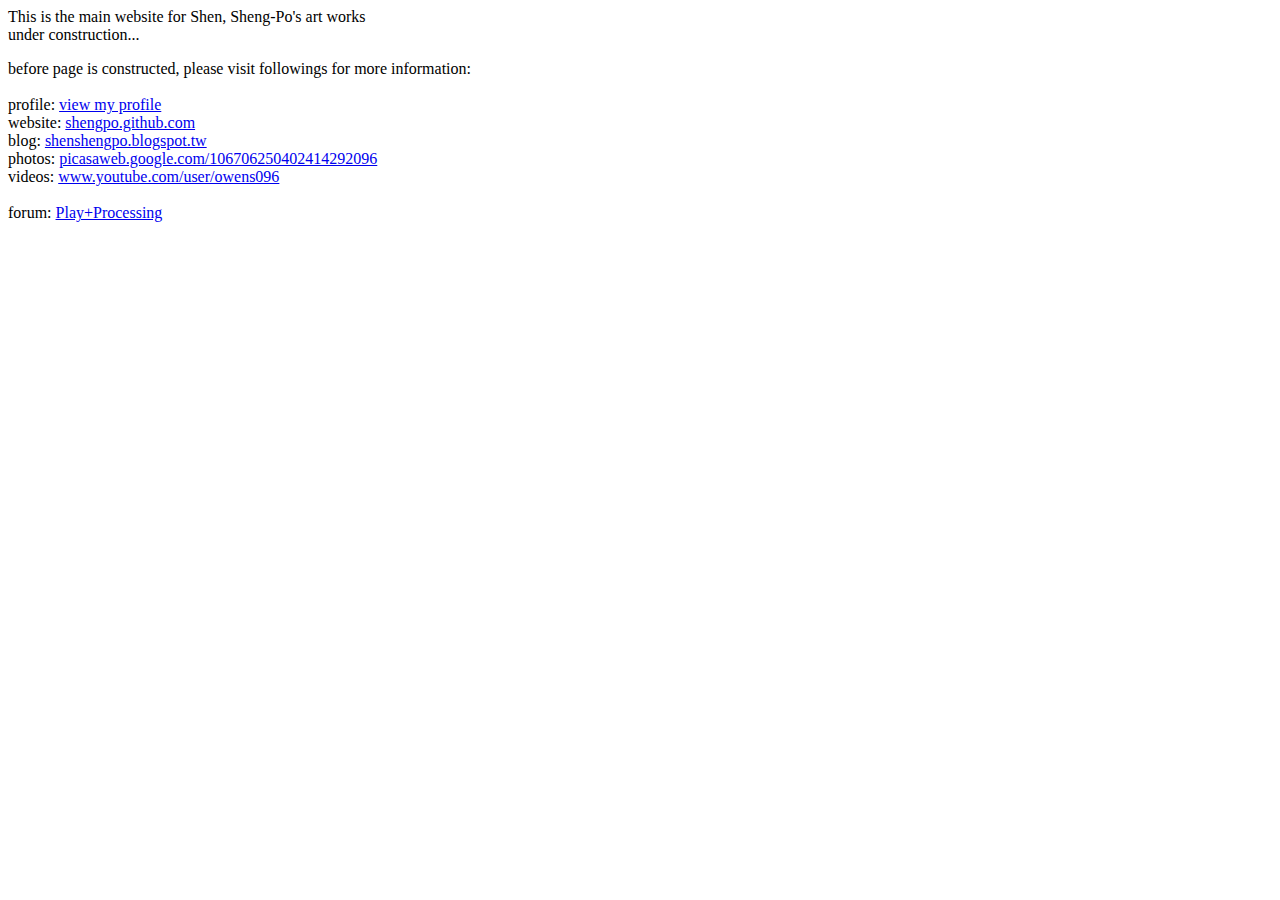
<file: index.html>
<html>
	<head>
	<title>Shen, Sheng-Po's art works</title>
	</head>

	<body>
	<p>
	This is the main website for Shen, Sheng-Po's art works<br/>
	under construction...
	</p>

	<p>
	before page is constructed, please visit followings for more information:<br/>
	<br/>
	profile: <a href="profile.html">view my profile</a><br/>
	website: <a href="http://shengpo.github.com">shengpo.github.com</a><br/>
	blog: <a href="http://shenshengpo.blogspot.tw">shenshengpo.blogspot.tw</a><br/>
	photos: <a href="http://picasaweb.google.com/106706250402414292096">picasaweb.google.com/106706250402414292096</a><br/>
	videos: <a href="http://www.youtube.com/user/owens096">www.youtube.com/user/owens096</a><br/>
  <br/>
  forum: <a href="/playp5">Play+Processing</a>
	</p>
	</body>
</html>
</file>
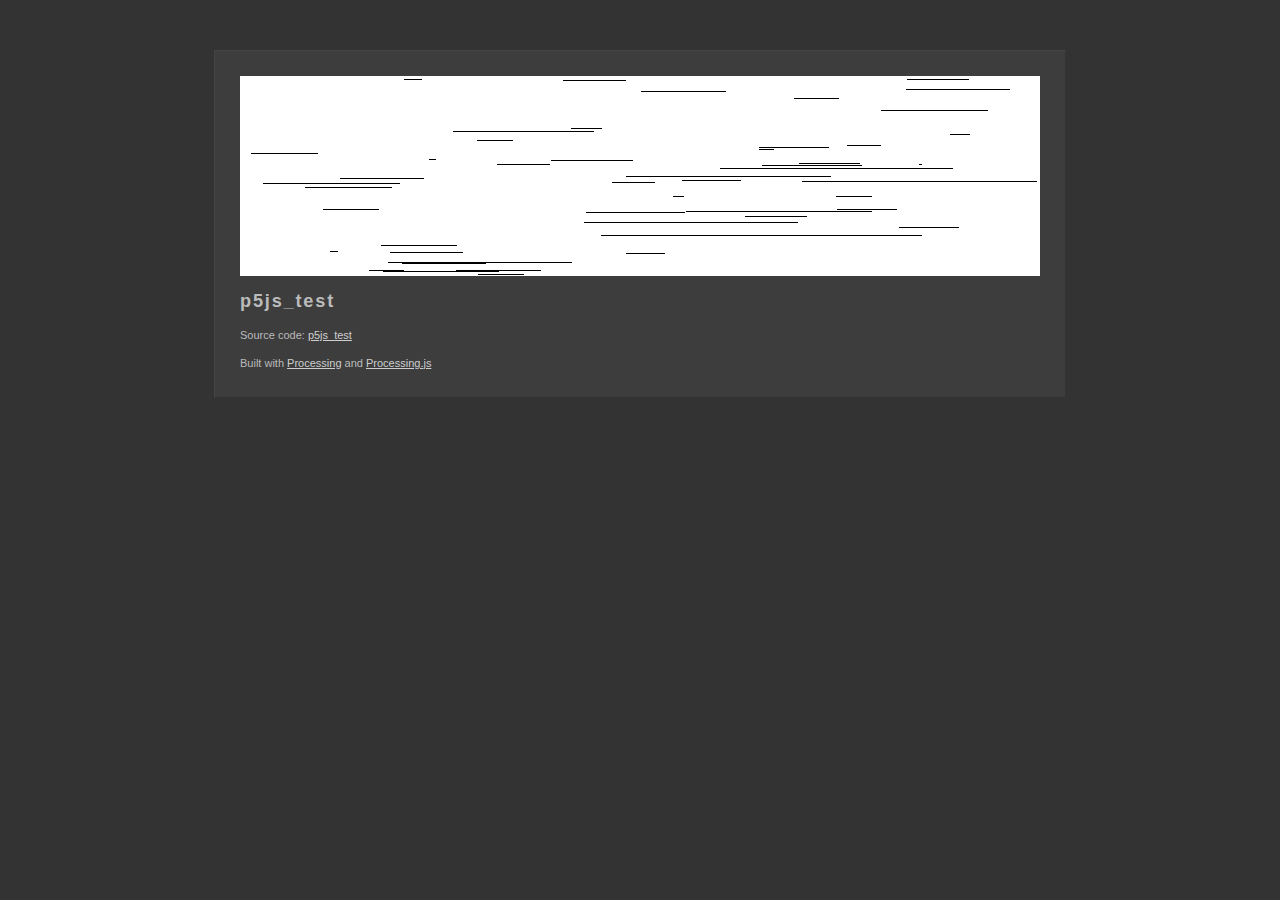
<file: test/index.html>
<!DOCTYPE html>
	<head>
		<meta http-equiv="content-type" content="text/html; charset=utf-8" />
		<title>p5js_test : Built with Processing and Processing.js</title>
		<link rel="icon"  type="image/x-icon" href="[data-uri]" />
		<meta name="Generator" content="Processing" />
		<!-- - - - - - - - - - - - - - - - - - - - - 
		+
		+    Wondering how this works? 
		+
		+    Go to: http://processing.org/
		+    and: http://processingjs.org/
		+
		+ - - - - - - - - - - - - - - - - - - - - -->
		<style type="text/css">
	body {
	  background-color: #333; color: #bbb; line-height: normal;
	  font-family: Lucida Grande, Lucida Sans, Arial, Helvetica Neue, Verdana, Geneva, sans-serif;
	  font-size: 11px; font-weight: normal; text-decoration: none;
		  line-height: 1.5em;
	}
	a img { 
		border: 0px solid transparent;
	}
	a, a:link, a:visited, a:active, a:hover { 
		color: #cdcdcd; text-decoration: underline;
	}
	h1 {
	    font-family: Arial, Helvetica Neue, Verdana, Geneva, sans-serif;
		width: 100%; letter-spacing: 0.1em;
		margin-bottom: 1em; font-size: 1.65em;
	}
	canvas { 
		display: block; 
		outline: 0px; 
		margin-bottom: 1.5em; 
	}
	#content { 
		margin: 50px auto 0px auto; padding: 25px 25px 15px 25px;
		width: 800px; min-width: 300px; overflow: auto;
		border-left: 1px solid #444; border-top: 1px solid #444; 
		border-right: 1px solid #333; border-bottom: 1px solid #333;
		background-color: #3d3d3d;
	}
		</style>
		<!--[if lt IE 9]>
			<script type="text/javascript">alert("Your browser does not support the canvas tag.");</script>
		<![endif]-->
		<script src="processing.js" type="text/javascript"></script>
		<script type="text/javascript">
// convenience function to get the id attribute of generated sketch html element
function getProcessingSketchId () { return 'p5jstest'; }
</script>

	</head>
	<body>
		<div id="content">
			<div>
				<canvas id="p5jstest" data-processing-sources="p5js_test.pde" 
						width="800" height="200">
					<p>Your browser does not support the canvas tag.</p>
					<!-- Note: you can put any alternative content here. -->
				</canvas>
				<noscript>
					<p>JavaScript is required to view the contents of this page.</p>
				</noscript>
	    	</div>
			<h1>p5js_test</h1>
    		<p id="description"></p>
			<p id="sources">Source code: <a href="p5js_test.pde">p5js_test</a> </p>
			<p>
			Built with <a href="http://processing.org" title="Processing">Processing</a>
			and <a href="http://processingjs.org" title="Processing.js">Processing.js</a>
			</p>
		</div>
	</body>
</html>
</file>
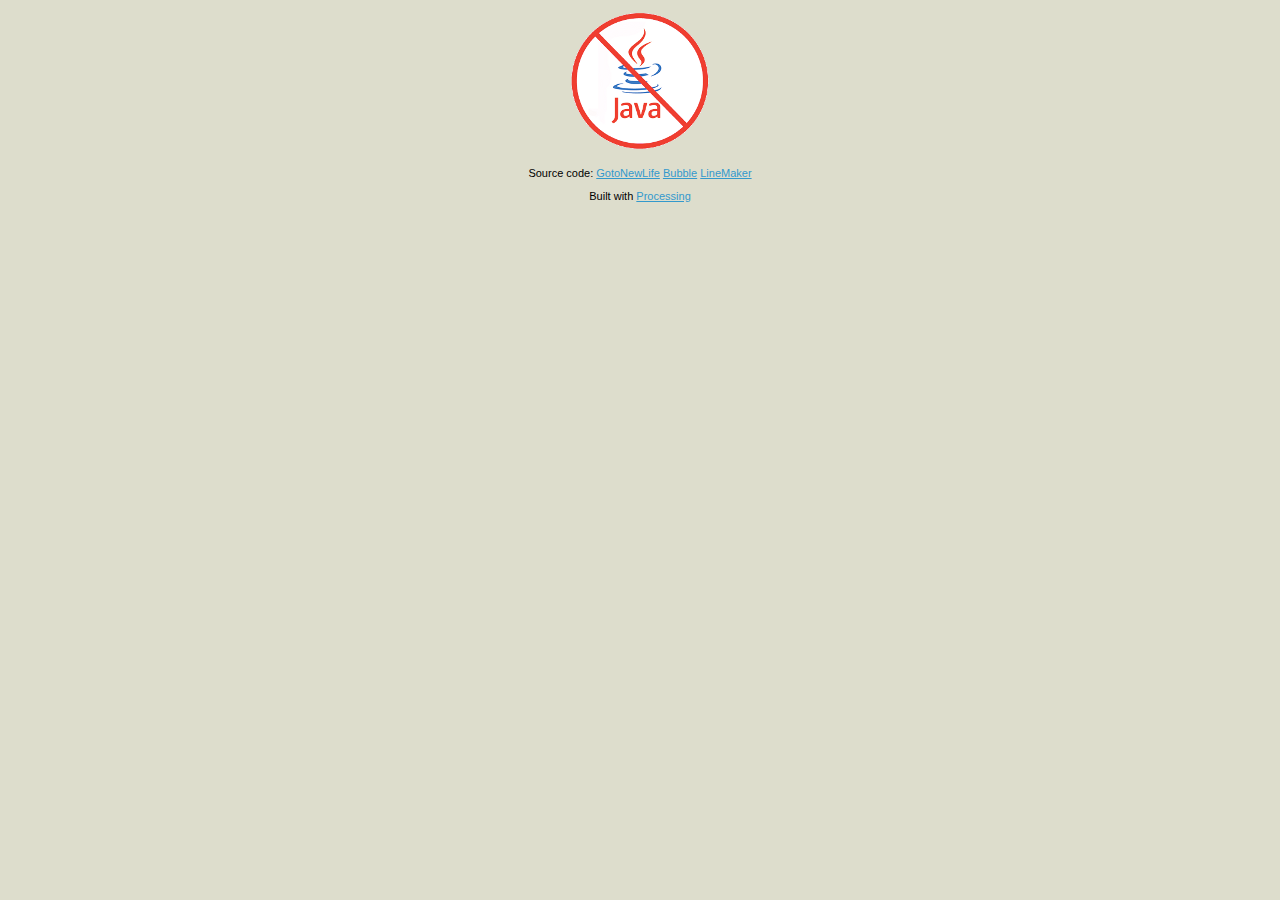
<file: p5applet/GotoNewLife/index.html>
<!DOCTYPE html PUBLIC "-//W3C//DTD XHTML 1.0 Strict//EN" "http://www.w3.org/TR/xhtml1/DTD/xhtml1-strict.dtd">
<html xmlns="http://www.w3.org/1999/xhtml" xml:lang="en" lang="en">
  <head>
    <!-- charset must remain utf-8 to be handled properly by Processing -->
    <meta http-equiv="content-type" content="text/html; charset=utf-8" />

    <title>GotoNewLife : Built with Processing</title>

    <style type="text/css">
      /* <![CDATA[ */

	body {
  	  /*margin: 10px 0px 0px 0px;*/
	  font-family: verdana, geneva, arial, helvetica, sans-serif;
	  font-size: 11px;
	  background-color: #ddddcc;
	  text-decoration: none;
	  font-weight: normal;
	  line-height: normal;
	}

	a          { color: #3399cc; }
	a:link     { color: #3399cc; text-decoration: underline; }
	a:visited  { color: #3399cc; text-decoration: underline; }
	a:active   { color: #3399cc; text-decoration: underline; }
	a:hover    { color: #3399cc; text-decoration: underline; }

      /* ]]> */
    </style>
  </head>

  <body>
    <center>
    <div id="content">

	<script type="text/javascript" src="applet-fu.js"></script>

	<script type="text/javascript">
		applet_fu.run(
		  {'width':'600','height':'600'},
		  {
			'archive':'GotoNewLife.jar',
			'code':'GotoNewLife.class',
		  },
		  '1.5',
		  '<img src="no-java.png" />'
		);
	</script>

	<p>
	
	</p>
    <p>
	Source code: <a href="GotoNewLife.pde">GotoNewLife</a> <a href="Bubble.pde">Bubble</a> <a href="LineMaker.pde">LineMaker</a> 
    </p>

    <p>
	Built with <a href="http://processing.org" title="Processing.org">Processing</a>
    </p>
    </div>

    </center>
  </body>
</html>
</file>
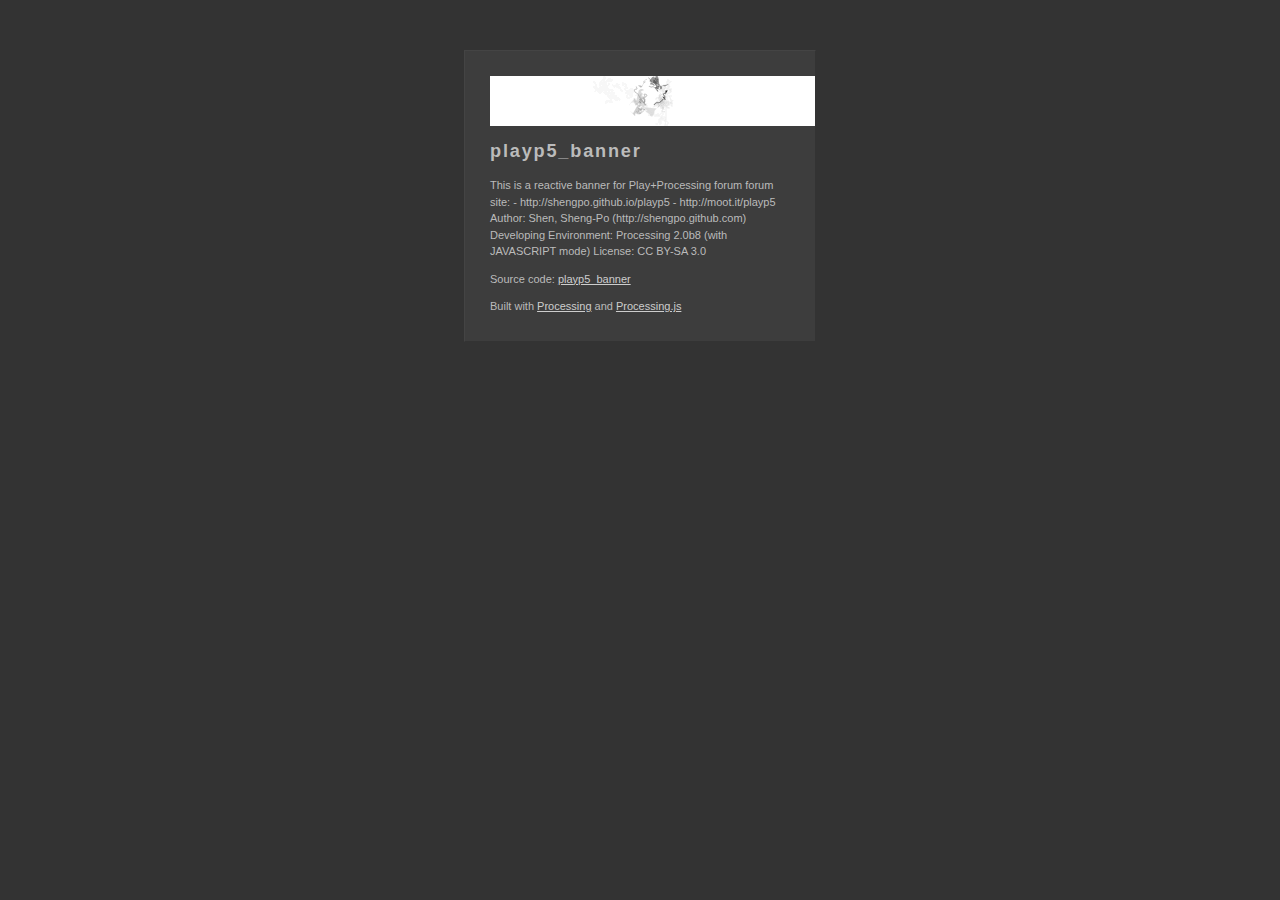
<file: playp5/pjs_sources/playp5_banner/web-export/index.html>
<!DOCTYPE html>
	<head>
		<meta http-equiv="content-type" content="text/html; charset=utf-8" />
		<title>playp5_banner : Built with Processing and Processing.js</title>
		<link rel="icon"  type="image/x-icon" href="[data-uri]" />
		<meta name="Generator" content="Processing" />
		<!-- - - - - - - - - - - - - - - - - - - - - 
		+
		+    Wondering how this works? 
		+
		+    Go to: http://processing.org/
		+    and: http://processingjs.org/
		+
		+ - - - - - - - - - - - - - - - - - - - - -->
		<style type="text/css">
	body {
	  background-color: #333; color: #bbb; line-height: normal;
	  font-family: Lucida Grande, Lucida Sans, Arial, Helvetica Neue, Verdana, Geneva, sans-serif;
	  font-size: 11px; font-weight: normal; text-decoration: none;
		  line-height: 1.5em;
	}
	a img { 
		border: 0px solid transparent;
	}
	a, a:link, a:visited, a:active, a:hover { 
		color: #cdcdcd; text-decoration: underline;
	}
	h1 {
	    font-family: Arial, Helvetica Neue, Verdana, Geneva, sans-serif;
		width: 100%; letter-spacing: 0.1em;
		margin-bottom: 1em; font-size: 1.65em;
	}
	canvas { 
		display: block; 
		outline: 0px; 
		margin-bottom: 1.5em; 
	}
	#content { 
		margin: 50px auto 0px auto; padding: 25px 25px 15px 25px;
		width: 100px; min-width: 300px; overflow: auto;
		border-left: 1px solid #444; border-top: 1px solid #444; 
		border-right: 1px solid #333; border-bottom: 1px solid #333;
		background-color: #3d3d3d;
	}
		</style>
		<!--[if lt IE 9]>
			<script type="text/javascript">alert("Your browser does not support the canvas tag.");</script>
		<![endif]-->
		<script src="processing.js" type="text/javascript"></script>
		<script type="text/javascript">
// convenience function to get the id attribute of generated sketch html element
function getProcessingSketchId () { return 'playp5banner'; }
</script>

	</head>
	<body>
		<div id="content">
			<div>
				<canvas id="playp5banner" data-processing-sources="playp5_banner.pde" 
						width="100" height="100">
					<p>Your browser does not support the canvas tag.</p>
					<!-- Note: you can put any alternative content here. -->
				</canvas>
				<noscript>
					<p>JavaScript is required to view the contents of this page.</p>
				</noscript>
	    	</div>
			<h1>playp5_banner</h1>
    		<p id="description">This is a reactive banner for Play+Processing forum
 
 forum site:
 - http://shengpo.github.io/playp5
 - http://moot.it/playp5
 
 
 Author: Shen, Sheng-Po (http://shengpo.github.com)
 Developing Environment: Processing 2.0b8 (with JAVASCRIPT mode)
 License: CC BY-SA 3.0</p>
			<p id="sources">Source code: <a href="playp5_banner.pde">playp5_banner</a> </p>
			<p>
			Built with <a href="http://processing.org" title="Processing">Processing</a>
			and <a href="http://processingjs.org" title="Processing.js">Processing.js</a>
			</p>
		</div>
	</body>
</html>
</file>
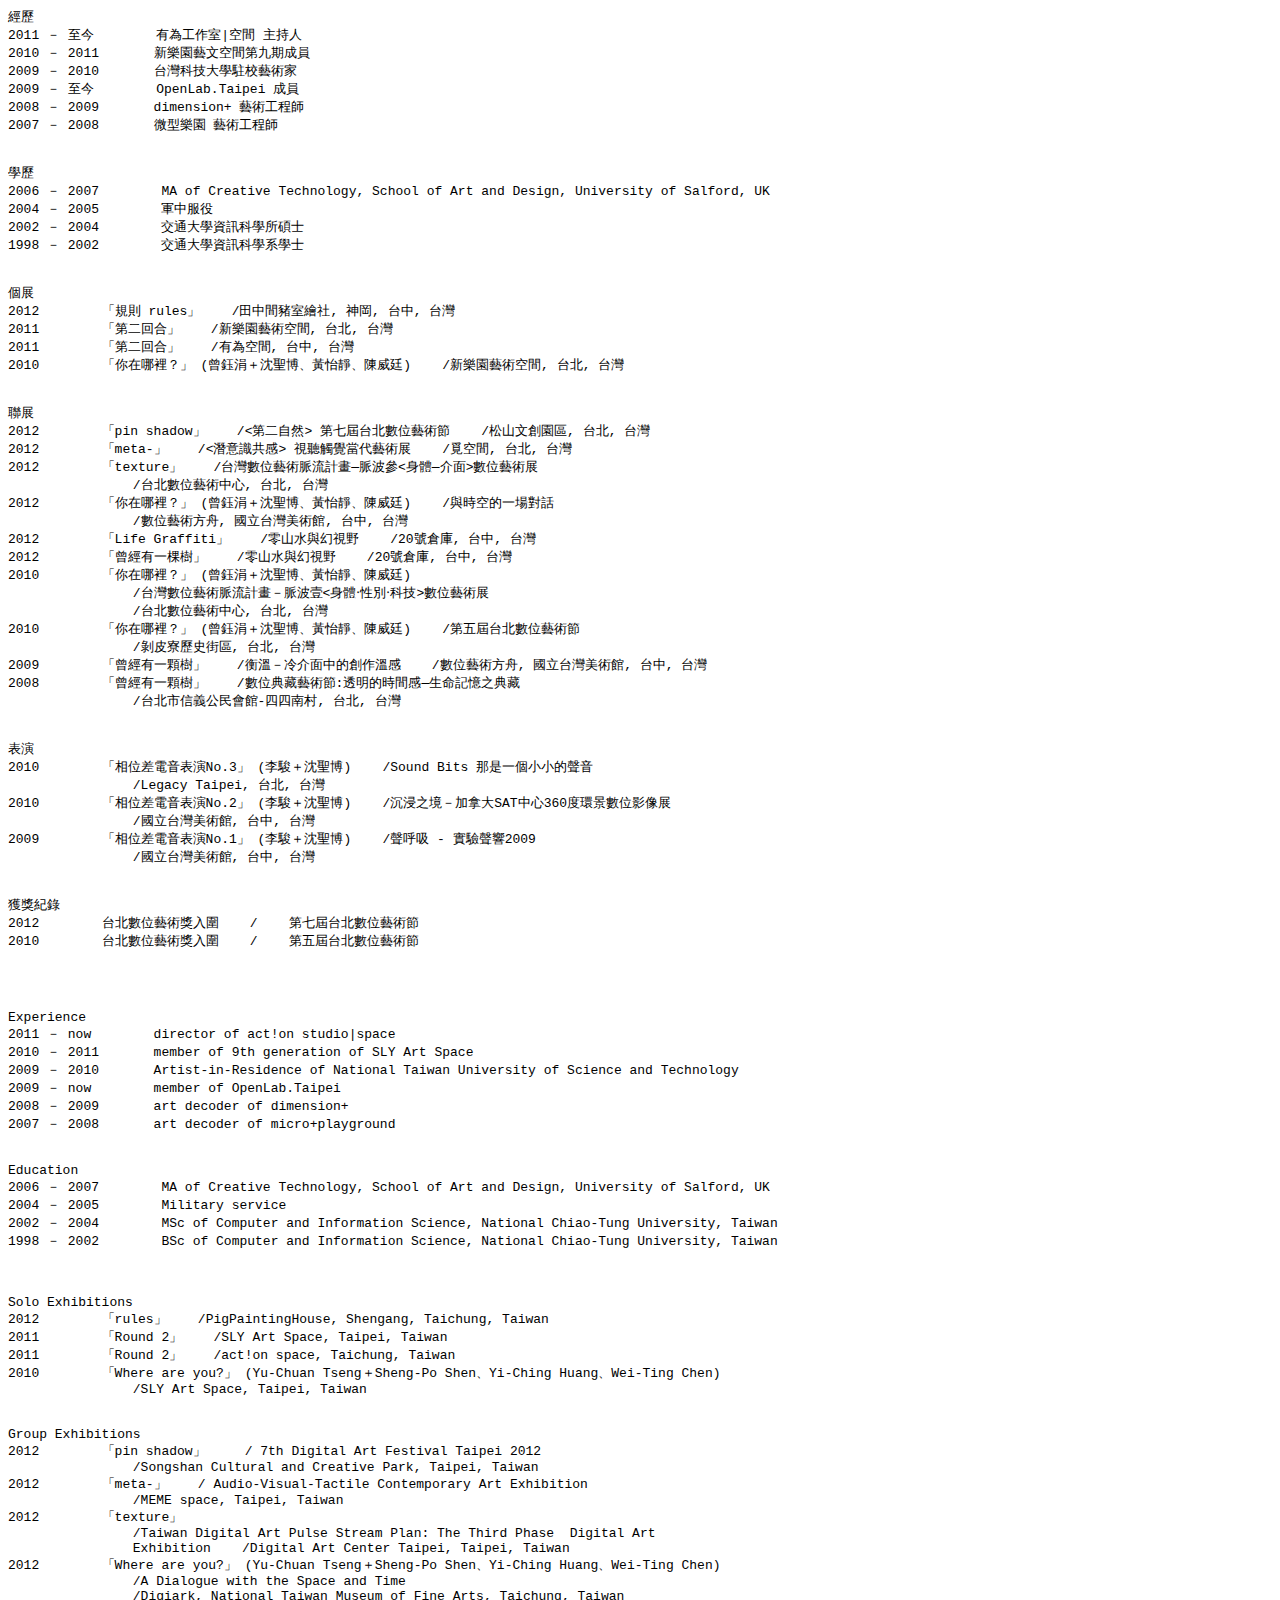
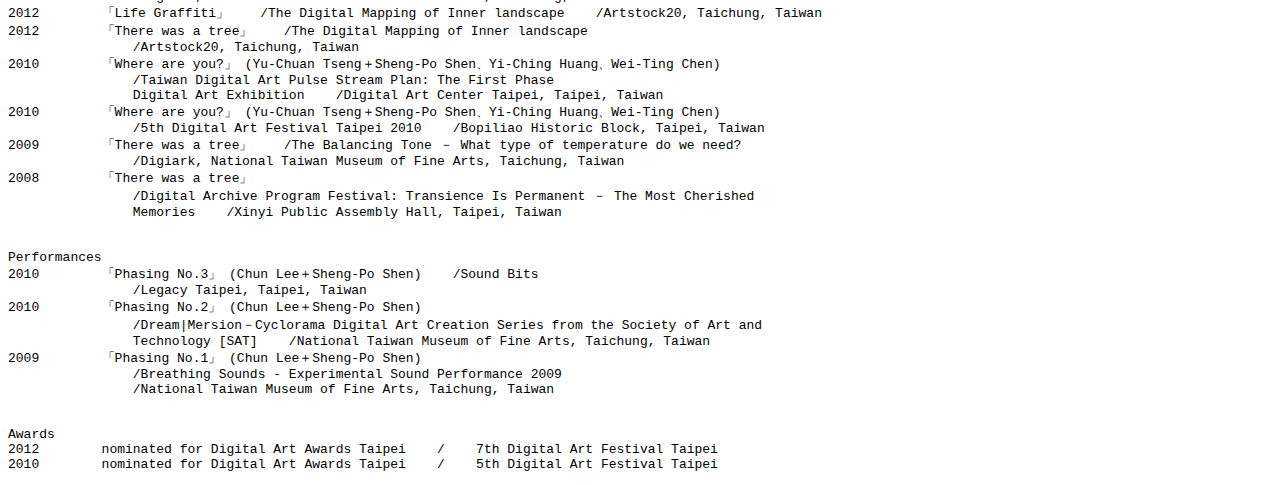
<file: profile.html>
<html>
	<head>
	<title>Shen, Sheng-Po's profile</title>
	<meta http-equiv="Content-Type" content="text/html; charset=utf-8">
	</head>

	<body>
<pre>
經歷 
2011 － 至今        有為工作室|空間 主持人
2010 － 2011       新樂園藝文空間第九期成員
2009 － 2010       台灣科技大學駐校藝術家
2009 － 至今        OpenLab.Taipei 成員
2008 － 2009       dimension+ 藝術工程師
2007 － 2008       微型樂園 藝術工程師


學歷
2006 － 2007        MA of Creative Technology, School of Art and Design, University of Salford, UK
2004 － 2005        軍中服役
2002 － 2004        交通大學資訊科學所碩士
1998 － 2002        交通大學資訊科學系學士


個展
2012        「規則 rules」    /田中間豬室繪社, 神岡, 台中, 台灣
2011        「第二回合」    /新樂園藝術空間, 台北, 台灣
2011        「第二回合」    /有為空間, 台中, 台灣
2010        「你在哪裡？」 (曾鈺涓＋沈聖博、黃怡靜、陳威廷)    /新樂園藝術空間, 台北, 台灣


聯展
2012        「pin shadow」    /<第二自然> 第七屆台北數位藝術節    /松山文創園區, 台北, 台灣
2012        「meta-」    /<潛意識共感> 視聽觸覺當代藝術展    /覓空間, 台北, 台灣
2012        「texture」    /台灣數位藝術脈流計畫—脈波參<身體—介面>數位藝術展    
                /台北數位藝術中心, 台北, 台灣
2012        「你在哪裡？」 (曾鈺涓＋沈聖博、黃怡靜、陳威廷)    /與時空的一場對話 
                /數位藝術方舟, 國立台灣美術館, 台中, 台灣
2012        「Life Graffiti」    /零山水與幻視野    /20號倉庫, 台中, 台灣
2012        「曾經有一棵樹」    /零山水與幻視野    /20號倉庫, 台中, 台灣
2010        「你在哪裡？」 (曾鈺涓＋沈聖博、黃怡靜、陳威廷)    
                /台灣數位藝術脈流計畫－脈波壹<身體‧性別‧科技>數位藝術展 
                /台北數位藝術中心, 台北, 台灣
2010        「你在哪裡？」 (曾鈺涓＋沈聖博、黃怡靜、陳威廷)    /第五屆台北數位藝術節 
                /剝皮寮歷史街區, 台北, 台灣
2009        「曾經有一顆樹」    /衡溫－冷介面中的創作溫感    /數位藝術方舟, 國立台灣美術館, 台中, 台灣
2008        「曾經有一顆樹」    /數位典藏藝術節:透明的時間感—生命記憶之典藏
                /台北市信義公民會館-四四南村, 台北, 台灣


表演
2010        「相位差電音表演No.3」 (李駿＋沈聖博)    /Sound Bits 那是一個小小的聲音 
                /Legacy Taipei, 台北, 台灣
2010        「相位差電音表演No.2」 (李駿＋沈聖博)    /沉浸之境－加拿大SAT中心360度環景數位影像展 
                /國立台灣美術館, 台中, 台灣
2009        「相位差電音表演No.1」 (李駿＋沈聖博)    /聲呼吸 - 實驗聲響2009
                /國立台灣美術館, 台中, 台灣


獲獎紀錄
2012        台北數位藝術獎入圍    /    第七屆台北數位藝術節
2010        台北數位藝術獎入圍    /    第五屆台北數位藝術節




Experience
2011 － now        director of act!on studio|space
2010 － 2011       member of 9th generation of SLY Art Space
2009 － 2010       Artist-in-Residence of National Taiwan University of Science and Technology
2009 － now        member of OpenLab.Taipei
2008 － 2009       art decoder of dimension+
2007 － 2008       art decoder of micro+playground


Education
2006 － 2007        MA of Creative Technology, School of Art and Design, University of Salford, UK
2004 － 2005        Military service
2002 － 2004        MSc of Computer and Information Science, National Chiao-Tung University, Taiwan
1998 － 2002        BSc of Computer and Information Science, National Chiao-Tung University, Taiwan



Solo Exhibitions
2012        「rules」    /PigPaintingHouse, Shengang, Taichung, Taiwan
2011        「Round 2」    /SLY Art Space, Taipei, Taiwan
2011        「Round 2」    /act!on space, Taichung, Taiwan
2010        「Where are you?」 (Yu-Chuan Tseng＋Sheng-Po Shen、Yi-Ching Huang、Wei-Ting Chen)                  
                /SLY Art Space, Taipei, Taiwan


Group Exhibitions
2012        「pin shadow」     /<Artificial Nature> 7th Digital Art Festival Taipei 2012 
                /Songshan Cultural and Creative Park, Taipei, Taiwan
2012        「meta-」    /<Synesthesia> Audio-Visual-Tactile Contemporary Art Exhibition 
                /MEME space, Taipei, Taiwan
2012        「texture」
                /Taiwan Digital Art Pulse Stream Plan: The Third Phase <Body/Interface> Digital Art
                Exhibition    /Digital Art Center Taipei, Taipei, Taiwan
2012        「Where are you?」 (Yu-Chuan Tseng＋Sheng-Po Shen、Yi-Ching Huang、Wei-Ting Chen)
                /A Dialogue with the Space and Time 
                /Digiark, National Taiwan Museum of Fine Arts, Taichung, Taiwan
2012        「Life Graffiti」    /The Digital Mapping of Inner landscape    /Artstock20, Taichung, Taiwan
2012        「There was a tree」    /The Digital Mapping of Inner landscape 
                /Artstock20, Taichung, Taiwan
2010        「Where are you?」 (Yu-Chuan Tseng＋Sheng-Po Shen、Yi-Ching Huang、Wei-Ting Chen)
                /Taiwan Digital Art Pulse Stream Plan: The First Phase <Body、Gender、Technology>
                Digital Art Exhibition    /Digital Art Center Taipei, Taipei, Taiwan
2010        「Where are you?」 (Yu-Chuan Tseng＋Sheng-Po Shen、Yi-Ching Huang、Wei-Ting Chen)
                /5th Digital Art Festival Taipei 2010    /Bopiliao Historic Block, Taipei, Taiwan
2009        「There was a tree」    /The Balancing Tone － What type of temperature do we need?
                /Digiark, National Taiwan Museum of Fine Arts, Taichung, Taiwan
2008        「There was a tree」
                /Digital Archive Program Festival: Transience Is Permanent － The Most Cherished
                Memories    /Xinyi Public Assembly Hall, Taipei, Taiwan


Performances
2010        「Phasing No.3」 (Chun Lee＋Sheng-Po Shen)    /Sound Bits
                /Legacy Taipei, Taipei, Taiwan
2010        「Phasing No.2」 (Chun Lee＋Sheng-Po Shen)
                /Dream|Mersion－Cyclorama Digital Art Creation Series from the Society of Art and
                Technology [SAT]    /National Taiwan Museum of Fine Arts, Taichung, Taiwan
2009        「Phasing No.1」 (Chun Lee＋Sheng-Po Shen) 
                /Breathing Sounds - Experimental Sound Performance 2009
                /National Taiwan Museum of Fine Arts, Taichung, Taiwan


Awards
2012        nominated for Digital Art Awards Taipei    /    7th Digital Art Festival Taipei
2010        nominated for Digital Art Awards Taipei    /    5th Digital Art Festival Taipei
</pre>

	</body>
</html>
</file>
